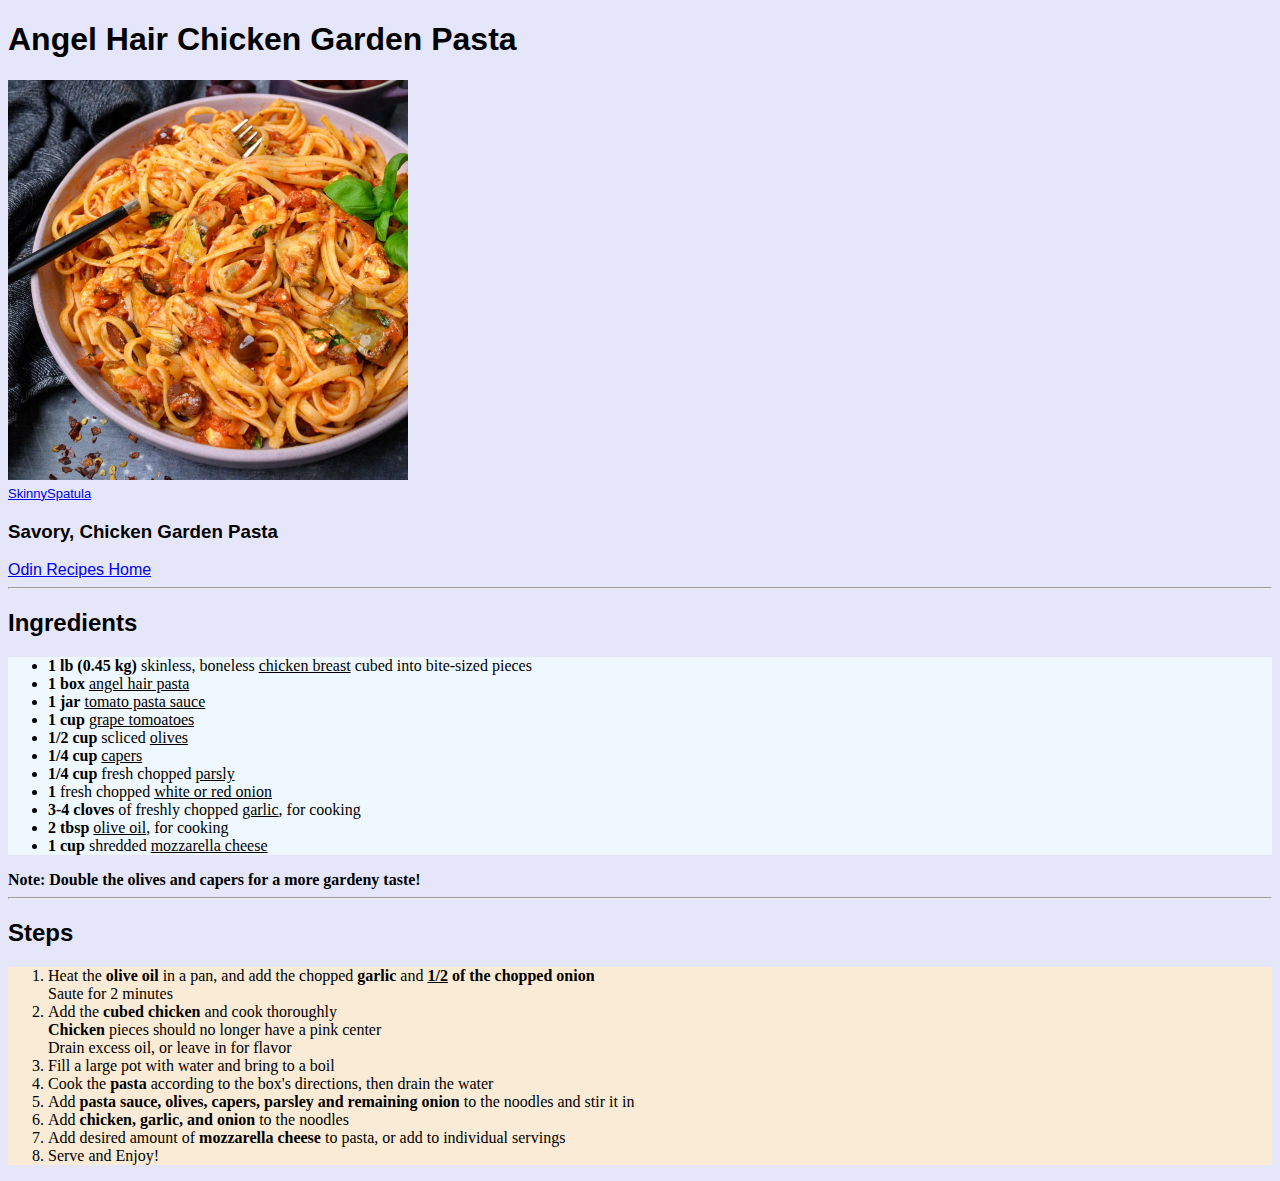
<file: recipes/angel-hair-chicken-garden-pasta.html>
<!DOCTYPE html>

<html lang="en">

    <head>
        <meta charset="UTF-8">
        <title>Angel Hair Chicken Garden Pasta</title>
        <link rel="stylesheet" href="../styles.css">
    </head>

    <body>
        <h1>Angel Hair Chicken Garden Pasta</h1>
        <img src="images/angel-hair-pasta.jpg" 
            width="400"
            height="auto" 
            alt="Spaghetti noodles with chicken, olive slices and basil. 
            Image found on https://skinnyspatula.com/mediterranean-pasta/"><br>
            <font size="-1"><a href="https://skinnyspatula.com/mediterranean-pasta/" target="_blank">SkinnySpatula</a></font>

        <h3>Savory, Chicken Garden Pasta</h3>
        <a href="../index.html">Odin Recipes Home</a>
        <hr>

        <h2>Ingredients</h2>
        <ul>
            <li><strong>1 lb (0.45 kg)</strong> skinless, boneless <u>chicken breast</u> cubed into bite-sized pieces</li>
            <li><strong>1 box</strong> <u>angel hair pasta</u></li>
            <li><strong>1 jar</strong> <u>tomato pasta sauce</u></li>
            <li><strong>1 cup</strong> <u>grape tomoatoes</u></li>
            <li><strong>1/2 cup</strong> scliced <u>olives</u></li>
            <li><strong>1/4 cup</strong> <u>capers</u></li>
            <li><strong>1/4 cup</strong> fresh chopped <u>parsly</u></li>
            <li><strong>1</strong> fresh chopped <u>white or red onion</u></li>
            <li><strong>3-4 cloves</strong> of freshly chopped <u>garlic</u>, for cooking</li>
            <li><strong>2 tbsp</strong> <u>olive oil</u>, for cooking</li>
            <li><strong>1 cup</strong> shredded <u>mozzarella cheese</u></li>
        </ul>
        <strong>Note: Double the olives and capers for a more gardeny taste!</strong>
        <hr>

        <h2>Steps</h2>
        <ol>
            <li>Heat the <strong>olive oil</strong> in a pan, and add the chopped <strong>garlic</strong> and <strong><u>1/2</u> of the chopped onion</strong><br>
                Saute for 2 minutes</li>
            <li>Add the <strong>cubed chicken</strong> and cook thoroughly<br>
                <strong>Chicken</strong> pieces should no longer have a pink center<br>
                Drain excess oil, or leave in for flavor</li>
            <li>Fill a large pot with water and bring to a boil</li>
            <li>Cook the <strong>pasta</strong> according to the box's directions, then drain the water</li>
            <li>Add <strong>pasta sauce, olives, capers, parsley and remaining onion</strong> to the noodles and stir it in</li>
            <li>Add <strong>chicken, garlic, and onion</strong> to the noodles</li>
            <li>Add desired amount of <strong>mozzarella cheese</strong> to pasta, or add to individual servings</li>
            <li>Serve and Enjoy!</li>
        </ol>

    </body>

</html>
</file>
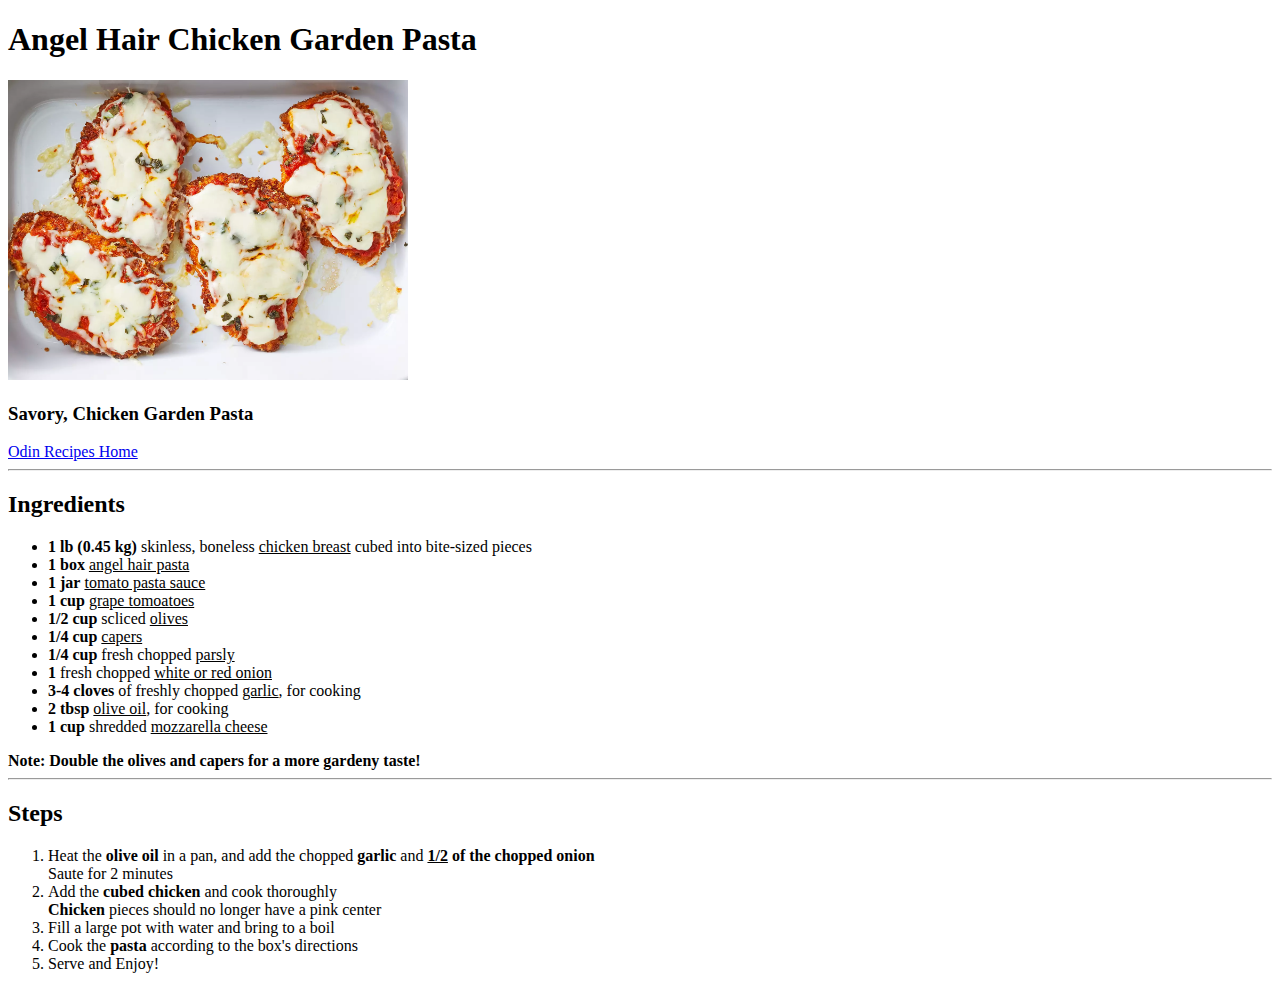
<file: recipes/chicken-olive-pasta.html>
<!DOCTYPE html>

<html lang="en">

    <head>
        <meta charset="UTF-8">
        <title>Angel Hair Chicken Garden Pasta</title>
    </head>

    <body>
        <h1>Angel Hair Chicken Garden Pasta</h1>
        <img src="images/chicken-parm.webp" 
            width="400"
            height="auto" 
            alt="Four fully-cooked and browned chicken parmesan with melted white cheese and chopped basil all in a white cooking dish. Image found on https://www.allrecipes.com/recipe/223042/chicken-parmesan/">
            <br>
        <h3>Savory, Chicken Garden Pasta</h3>
        <a href="../index.html">Odin Recipes Home</a>
        <hr>

        <h2>Ingredients</h2>
        <ul>
            <li><strong>1 lb (0.45 kg)</strong> skinless, boneless <u>chicken breast</u> cubed into bite-sized pieces</li>
            <li><strong>1 box</strong> <u>angel hair pasta</u></li>
            <li><strong>1 jar</strong> <u>tomato pasta sauce</u></li>
            <li><strong>1 cup</strong> <u>grape tomoatoes</u></li>
            <li><strong>1/2 cup</strong> scliced <u>olives</u></li>
            <li><strong>1/4 cup</strong> <u>capers</u></li>
            <li><strong>1/4 cup</strong> fresh chopped <u>parsly</u></li>
            <li><strong>1</strong> fresh chopped <u>white or red onion</u></li>
            <li><strong>3-4 cloves</strong> of freshly chopped <u>garlic</u>, for cooking</li>
            <li><strong>2 tbsp</strong> <u>olive oil</u>, for cooking</li>
            <li><strong>1 cup</strong> shredded <u>mozzarella cheese</u></li>
        </ul>
        <strong>Note: Double the olives and capers for a more gardeny taste!</strong>
        <hr>

        <h2>Steps</h2>
        <ol>
            <li>Heat the <strong>olive oil</strong> in a pan, and add the chopped <strong>garlic</strong> and <strong><u>1/2</u> of the chopped onion</strong><br>
                Saute for 2 minutes</li>
            <li>Add the <strong>cubed chicken</strong> and cook thoroughly<br>
                <strong>Chicken</strong> pieces should no longer have a pink center</li>
            <li>Fill a large pot with water and bring to a boil</li>
            <li>Cook the <strong>pasta</strong> according to the box's directions</li>
            <li>Serve and Enjoy!</li>
        </ol>

    </body>

</html>
</file>
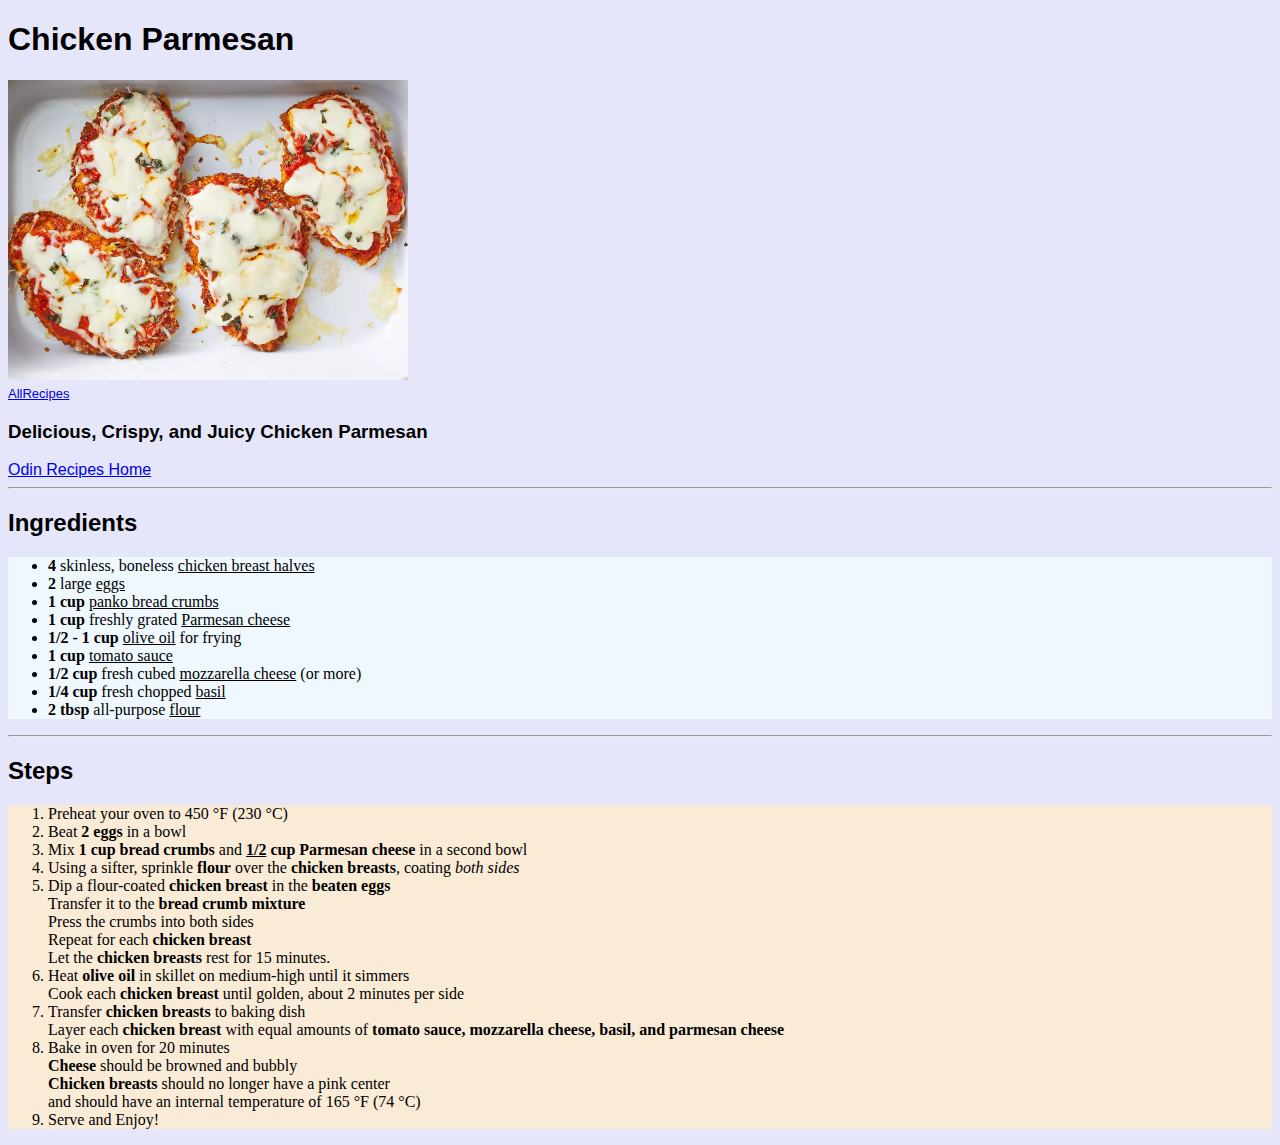
<file: recipes/chicken-parmesan.html>
<!DOCTYPE html>

<html lang="en">

    <head>
        <meta charset="UTF-8">
        <title>Chicken Parmesan</title>
        <link rel="stylesheet" href="../styles.css">
    </head>

    <body>
        <h1>Chicken Parmesan</h1>
        <img src="images/chicken-parm.webp" 
            width="400"
            height="auto" 
            alt="Four fully-cooked and browned chicken parmesan with melted white cheese and chopped basil all in a white cooking dish. 
            Image found on https://www.allrecipes.com/recipe/223042/chicken-parmesan/"><br>
            <font size="-1"><a href="https://www.allrecipes.com/recipe/223042/chicken-parmesan/" target="_blank">AllRecipes</a></font>

        <h3>Delicious, Crispy, and Juicy Chicken Parmesan</h3>
        <a href="../index.html">Odin Recipes Home</a>
        <hr>

        <h2>Ingredients</h2>
        <ul>
            <li><strong>4</strong> skinless, boneless <u>chicken breast halves</u></li>
            <li><strong>2</strong> large <u>eggs</u></li>
            <li><strong>1 cup</strong> <u>panko bread crumbs</u></li>
            <li><strong>1 cup</strong> freshly grated <u>Parmesan cheese</u></li>
            <li><strong>1/2 - 1 cup</strong> <u>olive oil</u> for frying</li>
            <li><strong>1 cup</strong> <u>tomato sauce</u></li>
            <li><strong>1/2 cup</strong> fresh cubed <u>mozzarella cheese</u> (or more)</li>
            <li><strong>1/4 cup</strong> fresh chopped <u>basil</u></li>
            <li><strong>2 tbsp</strong> all-purpose <u>flour</u></li>
        </ul>
        <hr>

        <h2>Steps</h2>
        <ol>
            <li>Preheat your oven to 450 &degF (230 &degC)</li>
            <li>Beat <strong>2 eggs</strong> in a bowl</li>
            <li>Mix <strong>1 cup bread crumbs</strong> and <strong><u>1/2</u> cup Parmesan cheese</strong> in a second bowl</li>
            <li>Using a sifter, sprinkle <strong>flour</strong> over the <strong>chicken breasts</strong>, coating <em>both sides</em></li>
            <li>Dip a flour-coated <strong>chicken breast</strong> in the <strong>beaten eggs</strong><br>
                Transfer it to the <strong>bread crumb mixture</strong><br>
                Press the crumbs into both sides<br>
                Repeat for each <strong>chicken breast</strong><br>
                Let the <strong>chicken breasts</strong> rest for 15 minutes.</li>
            <li>Heat <strong>olive oil</strong> in skillet on medium-high until it simmers<br>
                Cook each <strong>chicken breast</strong> until golden, about 2 minutes per side<br></li>
            <li>Transfer <strong>chicken breasts</strong> to baking dish<br>
                Layer each <strong>chicken breast</strong> with equal amounts of <strong>tomato sauce, mozzarella cheese, basil, and parmesan cheese</strong></li>
                <li>Bake in oven for 20 minutes<br>
                    <strong>Cheese</strong> should be browned and bubbly<br>
                    <strong>Chicken breasts</strong> should no longer have a pink center<br>
                    and should have an internal temperature of 165 &degF (74 &degC)</li>
                    <li>Serve and Enjoy!</li>
        </ol>

    </body>

</html>
</file>
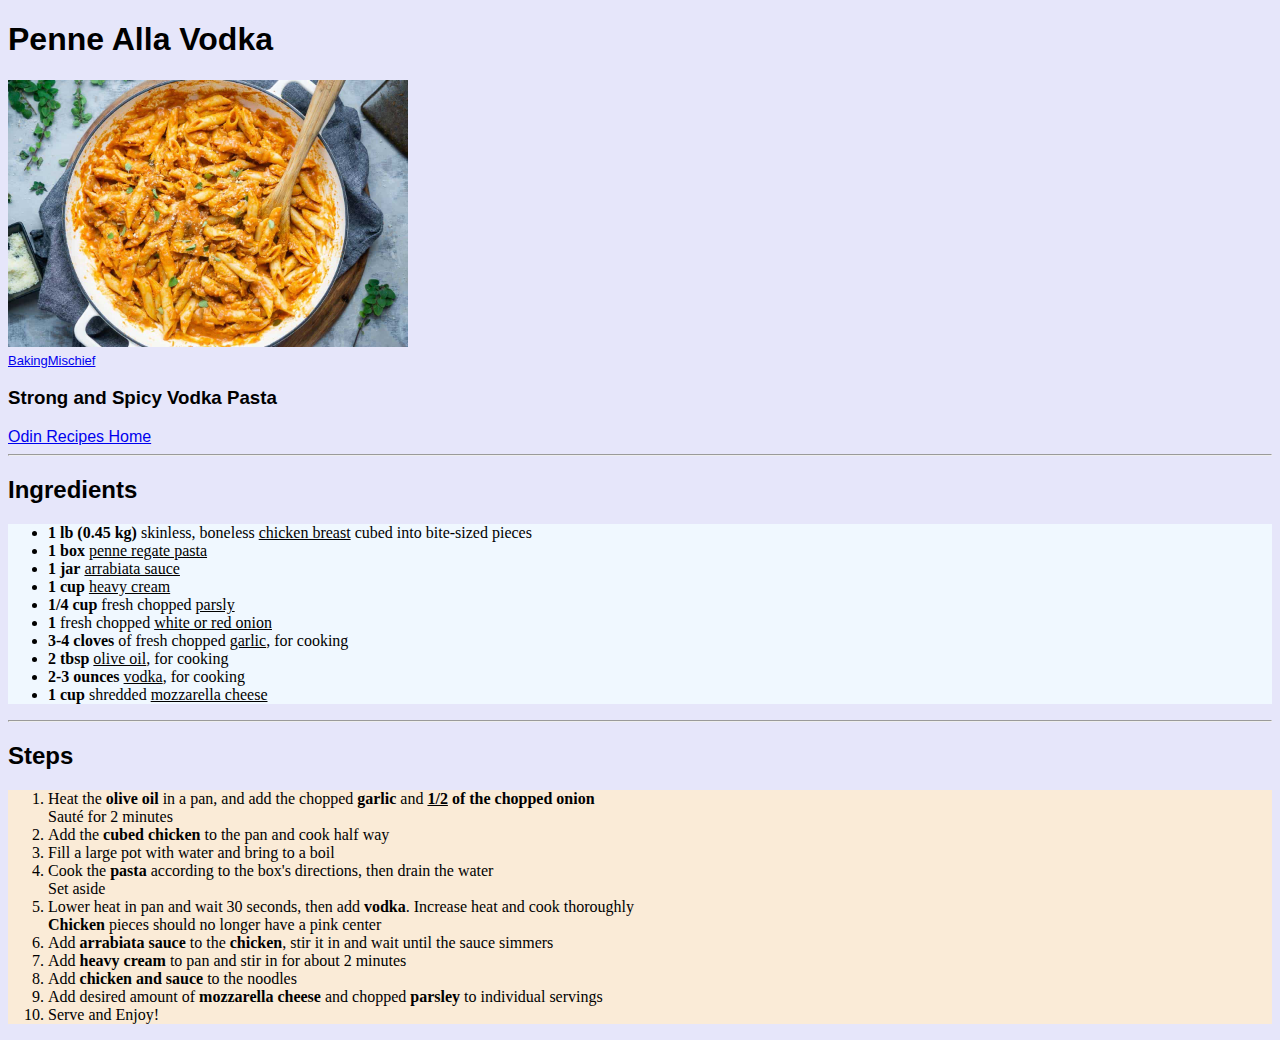
<file: recipes/penne-alla-vodka.html>
<!DOCTYPE html>

<html lang="en">

    <head>
        <meta charset="UTF-8">
        <title>Penne Alla Vodka</title>
        <link rel="stylesheet" href="../styles.css">
    </head>

    <body>
        <h1>Penne Alla Vodka</h1>
        <img src="images/penne-alla-vodka-with-chicken.jpg" 
            width="400"
            height="auto" 
            alt="Penne pasta with orange sauce and bits of greens and cheese sprinkled on top. 
            Image found on https://bakingmischief.com/penne-alla-vodka-with-chicken/"><br>
            <font size="-1"><a href="https://bakingmischief.com/penne-alla-vodka-with-chicken/" target="_blank">BakingMischief</a></font>
        
        <h3>Strong and Spicy Vodka Pasta</h3>
        <a href="../index.html">Odin Recipes Home</a>
        <hr>

        <h2>Ingredients</h2>
        <ul>
            <li><strong>1 lb (0.45 kg)</strong> skinless, boneless <u>chicken breast</u> cubed into bite-sized pieces</li>
            <li><strong>1 box</strong> <u>penne regate pasta</u></li>
            <li><strong>1 jar</strong> <u>arrabiata sauce</u></li>
            <li><strong>1 cup</strong> <u>heavy cream</u></li>
            <li><strong>1/4 cup</strong> fresh chopped <u>parsly</u></li>
            <li><strong>1</strong> fresh chopped <u>white or red onion</u></li>
            <li><strong>3-4 cloves</strong> of fresh chopped <u>garlic</u>, for cooking</li>
            <li><strong>2 tbsp</strong> <u>olive oil</u>, for cooking</li>
            <li><strong>2-3 ounces</strong> <u>vodka</u>, for cooking</li>
            <li><strong>1 cup</strong> shredded <u>mozzarella cheese</u></li>
        </ul>
        <hr>

        <h2>Steps</h2>
        <ol>
            <li>Heat the <strong>olive oil</strong> in a pan, and add the chopped <strong>garlic</strong> and <strong><u>1/2</u> of the chopped onion</strong><br>
                Sauté for 2 minutes</li>
            <li>Add the <strong>cubed chicken</strong> to the pan and cook half way</li>
            <li>Fill a large pot with water and bring to a boil</li>
            <li>Cook the <strong>pasta</strong> according to the box's directions, then drain the water<br>
                Set aside</li>
            <li>Lower heat in pan and wait 30 seconds, then add <strong>vodka</strong>. Increase heat and cook thoroughly<br>
                <strong>Chicken</strong> pieces should no longer have a pink center</li>
            <li>Add <strong>arrabiata sauce</strong> to the <strong>chicken</strong>, stir it in and wait until the sauce simmers</li>
            <li>Add <strong>heavy cream</strong> to pan and stir in for about 2 minutes</li>
            <li>Add <strong>chicken and sauce</strong> to the noodles</li>
            <li>Add desired amount of <strong>mozzarella cheese</strong> and chopped <strong>parsley</strong> to individual servings</li>
            <li>Serve and Enjoy!</li>
        </ol>

    </body>

</html>
</file>
<file: styles.css>
body {
    background-color:lavender
}

h1 {
    font-family: 'Trebuchet MS', 'Lucida Sans Unicode', 'Lucida Grande', 'Lucida Sans', Arial, sans-serif;
}

h2 {
    font-family: 'Gill Sans', 'Gill Sans MT', Calibri, 'Trebuchet MS', sans-serif;
}

h3 {
    font-family: 'Segoe UI', Tahoma, Geneva, Verdana, sans-serif;
}

a {
    font-family: 'Lucida Sans', 'Lucida Sans Regular', 'Lucida Grande', 'Lucida Sans Unicode', Geneva, Verdana, sans-serif;
}

ul {
    background-color: aliceblue;
}

ol {
    background-color: antiquewhite;
}
</file>
